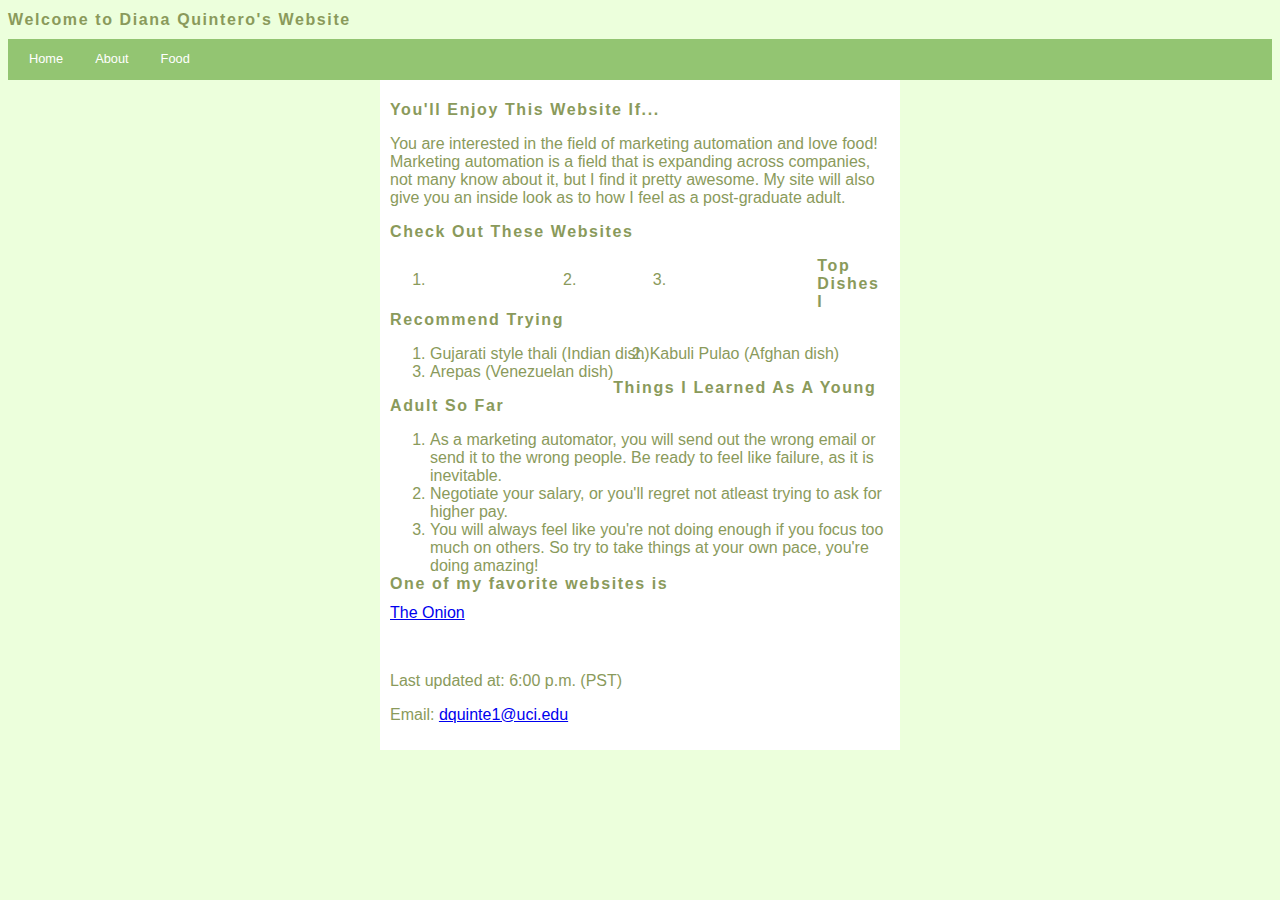
<file: index.html>
<!DOCTYPE html>
<html lang="en">
<head>
<style> 
ul {
    list-style-type: none;
    margin: 0;
    padding: 0;
    overflow: hidden;
    background-color: #93C572;
    }
    
    li {
        float: left;
        
    }
    
    li a {
        display: block;
        color: white;
        text-align: center;
        padding: 14px 16px;
        text-decoration: none;
    }
    
    .active {
        background-color: #04AA6D;
    }
    
    body {
        background: #555;
    }
    
    .content {
        max-width: 500px;
        margin: auto;
        background: white;
        padding: 10px;
    }
    </style>
     <meta charset="utf-8" />
     <meta name="keywords"
           content="skills, about, goals" />
<title>Home</title>
     <link href="website.css" rel="stylesheet" />
</head> 

    <h1>Welcome to Diana Quintero's Website</h1>
    <nav>
        <ul>
        <li><a href="index.html">Home</a></li>
        <li><a href="about.html">About</a></li>
        <li><a href="food.html">Food</a> </li>
        </ul>
    </nav>
    
    <body>
    
    <div class="content">
    <h1>You'll Enjoy This Website If...</h1>
    <p>You are interested in the field of marketing automation and love food! Marketing automation is a field that is expanding across companies, not many know about it, but I find it pretty awesome. My site will also give you an inside look as to how I feel as a post-graduate adult.</p>
    
    
    <h1>Check Out These Websites</h1>
    <ol>
        <li><a href="https://www.litmus.com/events/">Litmus Webinars</a></li>
        <li><a href="https://www.marketo.com/ebooks/10-reasons-to-consider-marketing-automation/">Marketo</a></li>
        <li><a href="https://www.godaddy.com/online-marketing/digital-marketing-suite">Email Marketing</a></li>
    </ol>
    
    <h1>Top Dishes I Recommend Trying</h1>
    <ol>
        <li>Gujarati style thali (Indian dish)</li>
        <li>Kabuli Pulao (Afghan dish)</li>
        <li>Arepas (Venezuelan dish)</li>
        
    </ol>

    <p><br></p>
    <h1>Things I Learned As A Young Adult So Far</h1>
    <ol>
        <li>As a marketing automator, you will send out the wrong email or send it to the wrong people. Be ready to feel like failure, as it is inevitable.</li>
        <li>Negotiate your salary, or you'll regret not atleast trying to ask for higher pay.</li>
        <li>You will always feel like you're not doing enough if you focus too much on others. So try to take things at your own pace, you're doing amazing!</li>
    </ol>
    <p><br></p>
<h1>One of my favorite websites is</h1>
<a href="https://www.theonion.com/">The Onion</a>
   
    <p><br></p>
    <footer>Last updated at:
        <time datetime="2022-03-04T20:30-05:00">6:00 p.m. (PST)</time>
        <p>Email: <a href="mailto:dquinte1@uci.edu">dquinte1@uci.edu</a></p>
    </footer>
    </div>
</body>
</html>
</file>
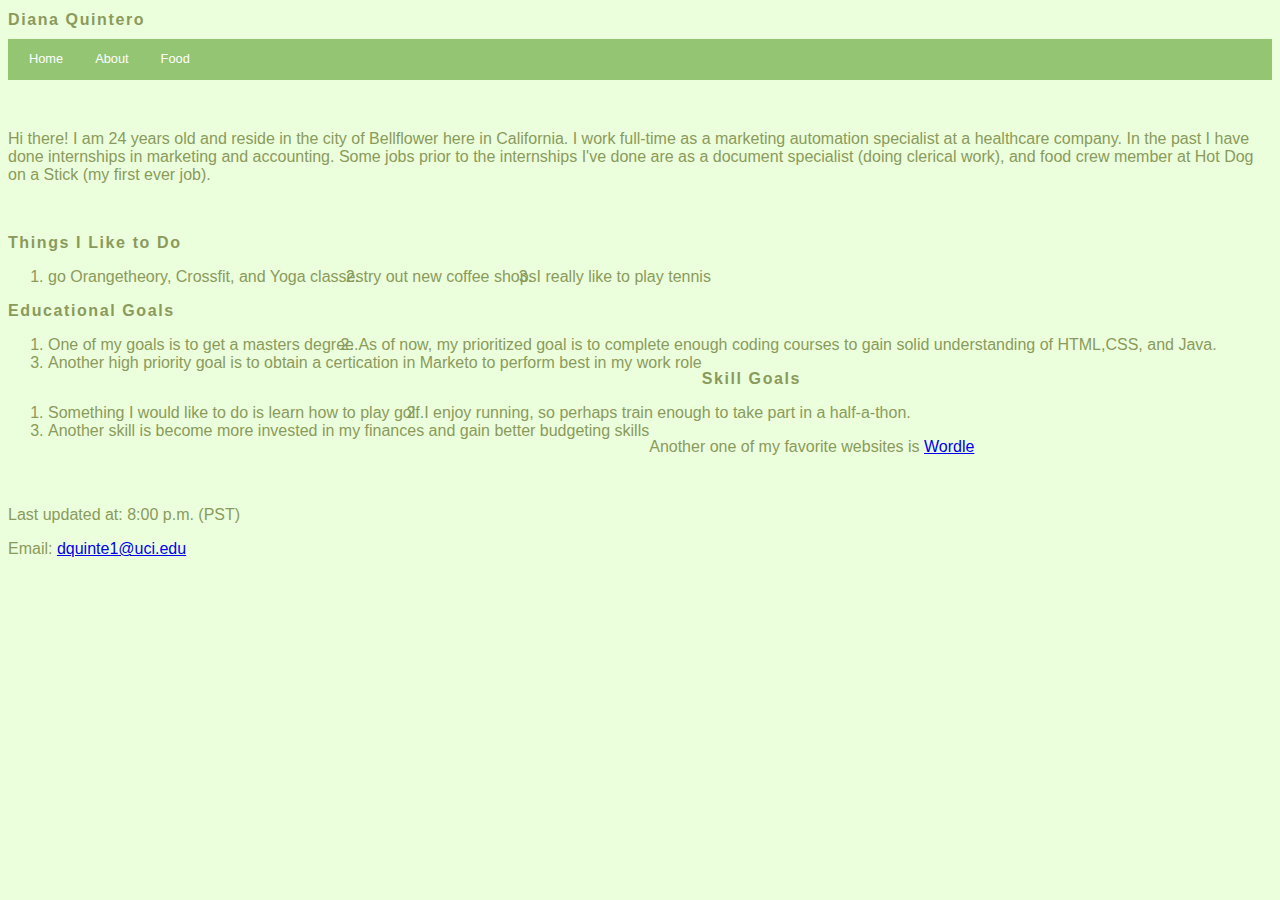
<file: about.html>
<!DOCTYPE html>
<html lang="en">
<head>
<style>
    ul {
    list-style-type: none;
    margin: 0;
    padding: 0;
    overflow: hidden;
    background-color: #93C572;
    }
    
    li {
        float: left;
        
    }
    
    li a {
        display: block;
        color: white;
        text-align: center;
        padding: 14px 16px;
        text-decoration: none;
    }
    
    .active {
        background-color: #04AA6D;
    }
    
     body {
        background: #555;
    }
    
    .content {
        max-width: 500px;
        margin: auto;
        background: white;
        padding: 10px;
    }
    
</style>
    
     <meta charset="utf-8" />
     <meta name="keywords"
           content="skills, about, goals" />
<title>About Me</title>
     <link href="website.css" rel="stylesheet" />
</head> 
<body>
 
    <h1>Diana Quintero</h1>
    <nav>
        <ul>
        <li><a href="index.html">Home</a></li>
        <li><a href="about.html">About</a></li>
        <li><a href="food.html">Food</a></li>
        </ul>
    </nav>
    
<p><br></p>
    <p>Hi there! I am 24 years old and reside in the city of Bellflower here in California. I work full-time as a marketing automation specialist at a healthcare company. In the past I have done internships in marketing and accounting. Some jobs prior to the internships I've done are as a document specialist (doing clerical work), and food crew member at Hot Dog on a Stick (my first ever job).</p>
<p><br></p>
    
    <h1>Things I Like to Do</h1>
    <ol>
    <li>go Orangetheory, Crossfit, and Yoga classes</li>
    <li>try out new coffee shops</li>
    <li>I really like to play tennis</li>
    </ol>
    
<p><br></p>
    <h1>Educational Goals</h1>
    <ol>
        <li>One of my goals is to get a  masters degree.</li>
        <li>As of now, my prioritized goal is to complete enough coding courses to gain solid understanding of HTML,CSS, and Java.</li>
        <li>Another high priority goal is to obtain a certication in Marketo to perform best in my work role</li>
        
    </ol>
<p><br></p>
    <h1>Skill Goals</h1>
    <ol>
        <li>Something I would like to do is learn how to play golf.</li>
        <li>I enjoy running, so perhaps train enough to take part in a half-a-thon.</li>
        <li>Another skill is become more invested in my finances and gain better budgeting skills</li>
    </ol>
    <p><br></p>
    <p>Another one of my favorite websites is <a href="https://www.nytimes.com/games/wordle/index.html">Wordle</a></p>
   
    <p><br></p>
    <footer>Last updated at:
        <time datetime="2022-02-18T20:30-05:00">8:00 p.m. (PST)</time>
        <p>Email: <a href="mailto:dquinte1@uci.edu">dquinte1@uci.edu</a></p>
    </footer>
</body>
</html>
</file>
<file: website.css>
@charset "utf-8";

@front-face {
    font-family: Quicksand;
    arc: url('Quicksand-Regular.woff') format('woff'),
         url('Quicksand-Regular.ttf') format('truetype');
}
/*
   New Perspectives on HTML5 and CSS3, 8th Edition
   Tutorial 2
   Tutorial Case
   
   TSS Typographic Style Sheet
   Author: Diana Quintero
   Date:   February 23, 2022
   
   Filename: website.css

*/



/* HTML and Body Styles */

html {
    color: #FFFFFF
    background-color: white;
}

body {
    color: #8A9A5B;
    background-color: #ECFFDC;
    font-family: Verdana, Geneva, sans-serif;
}

section#leftColumn {
    clear: left;
    float: left;
    width: 33%;
}

section#rightColumn {
    float: left;
    width: 67%; 
}

/* Heading Styles */

h1 {
    font-size: 1.0em;
}

h2 {
    font-size: 0.5em;
}

h1, h2 {
    font-family: Quicksand, Verdana, Geneva, sans-serif;
    letter-spacing: 0.1em;
}

article#about_tss h1 {
    color: black;
    background-color: rgb(255, 228, 225);
}

article#about_tss h2 {
    color: black;
    background-color: rgb(255, 228, 225);
}

article.syllabus h1, article.syllabus h2 {
    background-color: rgb(255, 228, 225);
    color: rgb(101, 101, 101);
}


/* Aside and Blockquote Styles */

aside {
    font-size: 0.8em;
}

aside blockquote {
    color: rgb(232, 165, 116);
}


/* Navigation Styles */	

nav {
    font-size: 0.8em;
}

nav > ul {
    line-height: 1.0em;
    list-style-type: none;
    padding-left: 5px;
}

/* List Styles */





/* Footer Styles */

body > footer address {
    background-color: #FFFFFF;
    color: black; color: #000000
    font: normal small-caps bold 0.5em/0.8em
        Quicksand, Verdana, Geneva, sans-serif;
    text-align: center;
}













/*
Notice for the Quicksand-Regular Font
------------------------------------------------------------------------------
SIL Open Font License v1.10

This license can also be found at this permalink: http://www.fontsquirrel.com/license/quicksand

Copyright (c) 2011, Andrew Paglinawan (http://www.andrewpaglinawan.com andrew.paglinawan@gmail.com), 
with Reserved Font Name “Quicksand”.

This Font Software is licensed under the SIL Open Font License, Version 1.1.
This license is copied below, and is also available with a FAQ at: http://scripts.sil.org/OFL

—————————————————————————————-
SIL OPEN FONT LICENSE Version 1.1 - 26 February 2007
—————————————————————————————-

PREAMBLE
The goals of the Open Font License (OFL) are to stimulate worldwide development of collaborative 
font projects, to support the font creation efforts of academic and linguistic communities, and 
to provide a free and open framework in which fonts may be shared and improved in 
partnership with others.

The OFL allows the licensed fonts to be used, studied, modified and redistributed freely as 
long as they are not sold by themselves. The fonts, including any derivative works, can 
be bundled, embedded, redistributed and/or sold with any software provided that any reserved 
names are not used by derivative works. The fonts and derivatives, however, cannot be released under 
any other type of license. The requirement for fonts to remain under this license does not apply 
to any document created using the fonts or their derivatives.

DEFINITIONS
“Font Software” refers to the set of files released by the Copyright Holder(s) under this 
license and clearly marked as such. This may include source files, build scripts and documentation.

“Reserved Font Name” refers to any names specified as such after the copyright statement(s).

“Original Version” refers to the collection of Font Software components as distributed by 
the Copyright Holder(s).

“Modified Version” refers to any derivative made by adding to, deleting, or substituting—in 
part or in whole—any of the components of the Original Version, by changing formats or by 
porting the Font Software to a new environment.

“Author” refers to any designer, engineer, programmer, technical writer or other person 
who contributed to the Font Software.

PERMISSION & CONDITIONS
Permission is hereby granted, free of charge, to any person obtaining a copy of the Font Software, 
to use, study, copy, merge, embed, modify, redistribute, and sell modified and unmodified copies of 
the Font Software, subject to the following conditions:

1) Neither the Font Software nor any of its individual components, in Original or Modified 
Versions, may be sold by itself.

2) Original or Modified Versions of the Font Software may be bundled, redistributed and/or 
sold with any software, provided that each copy contains the above copyright notice and this 
license. These can be included either as stand-alone text files, human-readable headers or in 
the appropriate machine-readable metadata fields within text or binary files as long as those 
fields can be easily viewed by the user.

3) No Modified Version of the Font Software may use the Reserved Font Name(s) unless explicit 
written permission is granted by the corresponding Copyright Holder. This restriction only applies 
to the primary font name as presented to the users.

4) The name(s) of the Copyright Holder(s) or the Author(s) of the Font Software shall not be used 
to promote, endorse or advertise any Modified Version, except to acknowledge the contribution(s) 
of the Copyright Holder(s) and the Author(s) or with their explicit written permission.

5) The Font Software, modified or unmodified, in part or in whole, must be distributed entirely 
under this license, and must not be distributed under any other license. The requirement for fonts 
to remain under this license does not apply to any document created using the Font Software.

TERMINATION
This license becomes null and void if any of the above conditions are not met.

DISCLAIMER
THE FONT SOFTWARE IS PROVIDED “AS IS”, WITHOUT WARRANTY OF ANY KIND, EXPRESS OR IMPLIED, 
INCLUDING BUT NOT LIMITED TO ANY WARRANTIES OF MERCHANTABILITY, FITNESS FOR A PARTICULAR PURPOSE 
AND NONINFRINGEMENT OF COPYRIGHT, PATENT, TRADEMARK, OR OTHER RIGHT. IN NO EVENT SHALL THE COPYRIGHT 
HOLDER BE LIABLE FOR ANY CLAIM, DAMAGES OR OTHER LIABILITY, INCLUDING ANY GENERAL, SPECIAL, INDIRECT, 
INCIDENTAL, OR CONSEQUENTIAL DAMAGES, WHETHER IN AN ACTION OF CONTRACT, TORT OR OTHERWISE, ARISING 
FROM, OUT OF THE USE OR INABILITY TO USE THE FONT SOFTWARE OR FROM OTHER DEALINGS IN THE FONT SOFTWARE.
*/
</file>
